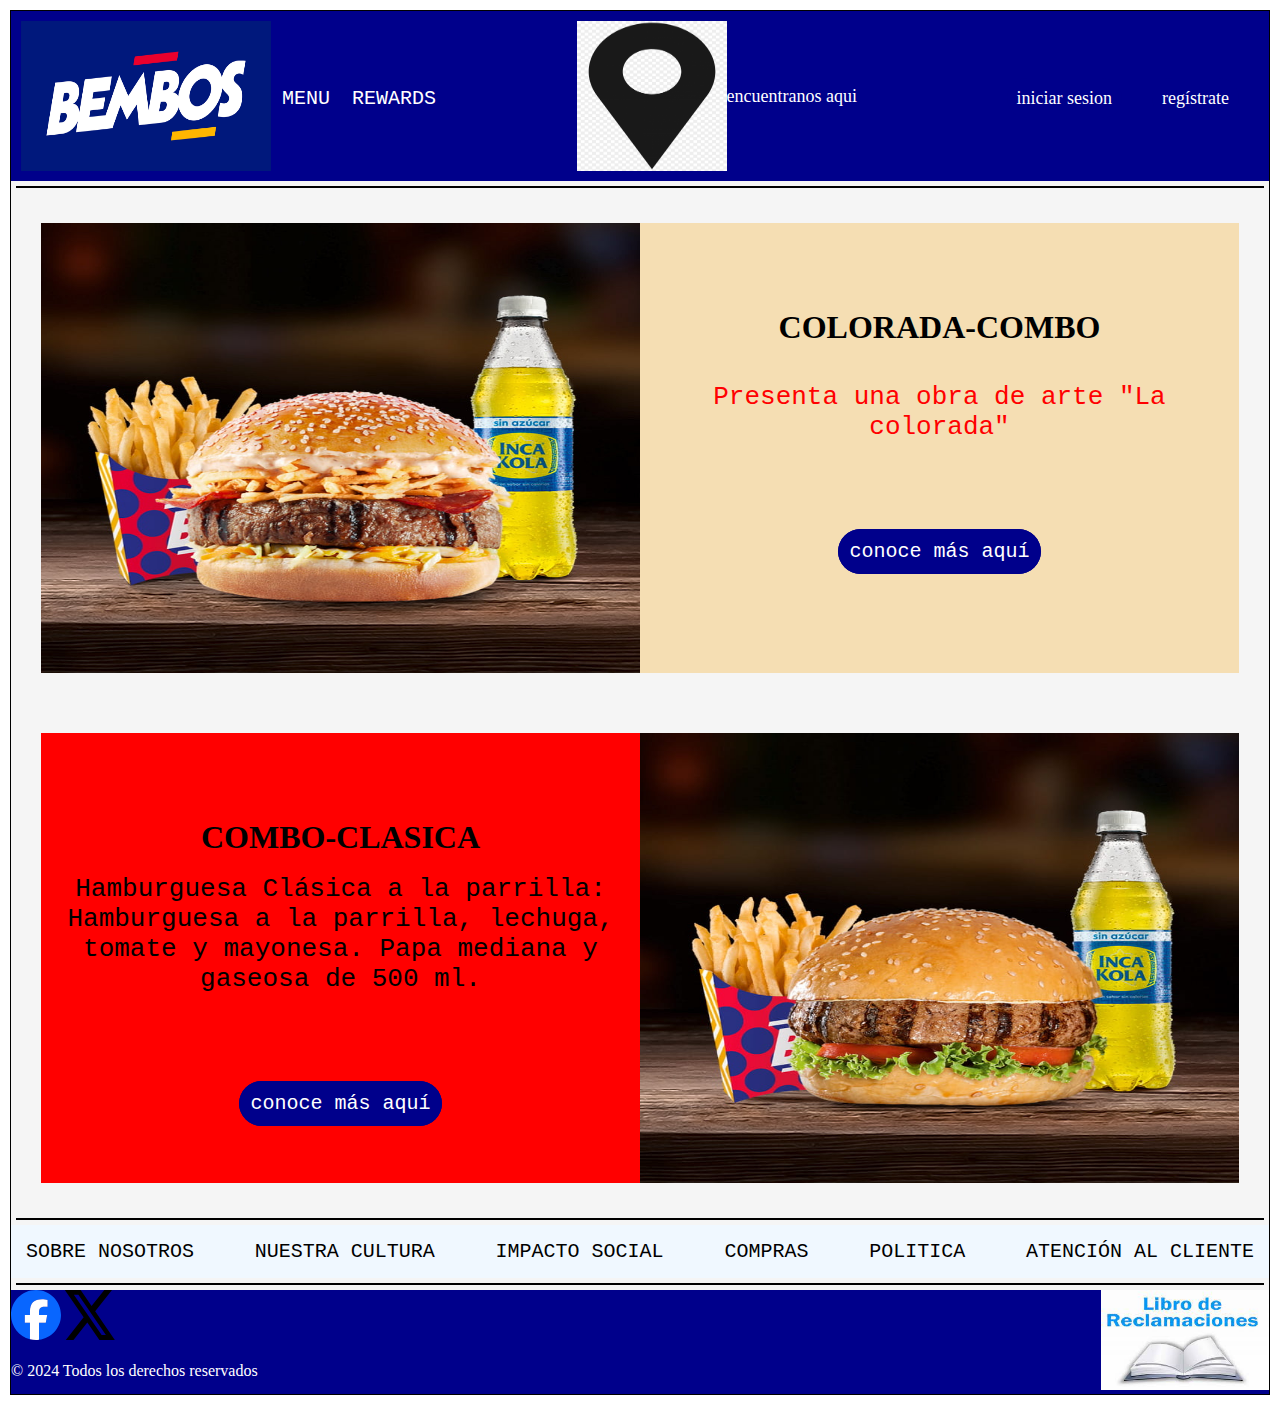
<file: index.html>
<!DOCTYPE html>
<html lang="en">
<head>
    <meta charset="UTF-8">
    <meta name="viewport" content="width=device-width, initial-scale=1.0">
    <title>BEMBOS Perú</title> <link rel="stylesheet" href="estilo.css">
    <link rel="icon" href="Bembos_logo.png" type="image/png">
</head>
<body>

    <div id="contenedor">

        <div id="menu">

            <div id="parte1">

                <img src="img/Bembos_logo_2014.png" alt="">

                <ul>
                    <li><a href="index2.html">MENU</a></li>
                    <li><a href="index2.html"> REWARDS</a></li>
                </ul>

            </div>
            
            <div id="parte2">

                <a href="https://www.google.com/maps/@-12.0356864,-76.9982464,12z?entry=ttu" target="_blank"><img src="img/GPS-icon.png" alt="" ></a>
                 <p>encuentranos aqui</p>

            </div>

            <div id="parte3">

                <ul>
                    <li><a href="">iniciar sesion</a></li>
                    <li><a href="">regístrate</a></li>
                </ul>

            </div>

        </div>
        <hr>

        <div id="contenido">

            <div id="relleno1">

                <img src="img/colorada-combo.jpg" alt="">

                <div class="descripcion">
                    <br>
                    <br>
                <h1>COLORADA-COMBO</h1>
                <br>
                <br>
                <p>Presenta una obra de arte "La colorada"</p>
                <br>
                <a href="index2.html">conoce más aquí</a>

                </div>

            </div>

            <div id="relleno2">

                <img src="img/combo clasica.jpg" alt="">

                <div class="descripcion">
                    <br>
                    <br>
                    <h1>COMBO-CLASICA</h1>
                    <br>
                    <p>Hamburguesa Clásica a la parrilla: Hamburguesa a la parrilla, lechuga, tomate y mayonesa. Papa mediana y gaseosa de 500 ml.</p>
                    <br>
                    <a href="index2.html">conoce más aquí</a>

                </div>

            </div>

        </div>
        <hr>

        <div id="menu2">
            <ul>
                <li><a href="">SOBRE NOSOTROS</a></li>
                <li><a href="">NUESTRA CULTURA</a></li>
                <li><a href="">IMPACTO SOCIAL</a></li>
                <li><a href="">COMPRAS</a></li>
                <li><a href="">POLITICA</a></li>
                <li><a href="">ATENCIÓN AL CLIENTE</a></li>

            </ul>

        </div>
        <hr>

        <div id="pie">

                <div id="x1">

                <a href="https://www.facebook.com/bembos/?locale=es_LA" target="_blank"><img src="img/Facebook_icon.svg" alt=""></a>
                <a href="https://twitter.com/i/flow/login?redirect_after_login=%2Fbembosoficial" target="_blank"><img src="img/X_logo.svg" alt=""></a>
                <br>
                <br>
                <p>© 2024 Todos los derechos reservados</p>

                </div>
    
            <div id="x2">

                <img src="img/libro de recomendaciones.jpeg" alt="">

            </div>

        </div>

    </div>
    
</body>
</html>
</file>
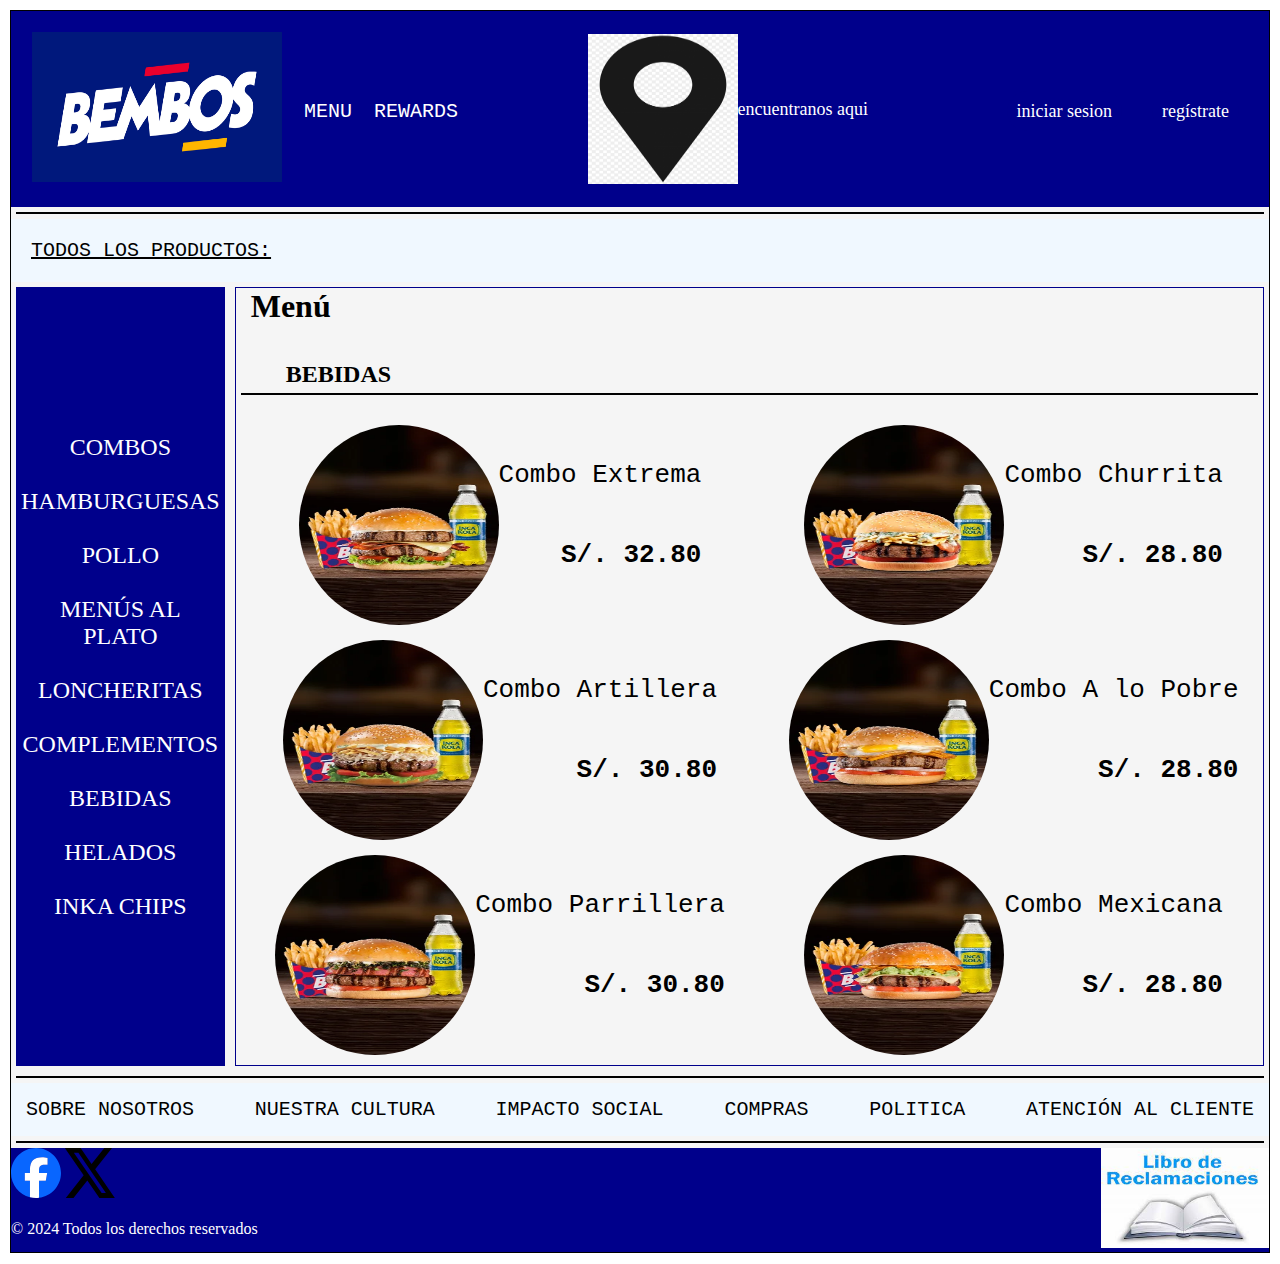
<file: index2.html>
<!DOCTYPE html>
<html lang="en">
<head>
    <meta charset="UTF-8">
    <meta name="viewport" content="width=device-width, initial-scale=1.0">
    <title>BEMBOS Perú</title>
    <link rel="stylesheet" href="estilo2.css">
    <link rel="icon" href="Bembos_logo.png" type="image/png">
</head>
<body>

    <div id="contenedor">

        <div id="menu">

            <div id="parte1">

                <a href="index.html"><img src="img/Bembos_logo_2014.png" alt=""></a>

                <ul>
                    <li><a href="index2.html">MENU</a></li>
                    <li><a href=""> REWARDS</a></li>
                </ul>

            </div>
            
            <div id="parte2">

                <a href="https://www.google.com/maps/@-12.0356864,-76.9982464,12z?entry=ttu" target="_blank"><img src="img/GPS-icon.png" alt="" ></a>
                 <p>encuentranos aqui</p>

            </div>

            <div id="parte3">

                <ul>
                    <li><a href="">iniciar sesion</a></li>
                    <li><a href="">regístrate</a></li>
                </ul>

            </div>

        </div>
        <hr>

        <div id="mini menu">

            <div id="productos">TODOS LOS PRODUCTOS:</div>
        </div>

        <div id="contenido">

            <div id="categorias">
                <ul>
                    <a href=""><li>COMBOS</li></a>
                    <br>
                    <a href=""><li>HAMBURGUESAS</li></a>
                    <br>
                    <a href=""><li>POLLO</li></a>
                    <br>
                    <a href=""><li>MENÚS AL PLATO</li></a>
                    <br>
                    <a href=""><li>LONCHERITAS</li></a>
                    <br>
                    <a href=""><li>COMPLEMENTOS</li></a>
                    <br>
                    <a href=""><li>BEBIDAS</li></a>
                    <br>
                    <a href=""><li>HELADOS</li></a>
                    <br>
                    <a href=""><li>INKA CHIPS</li></a>
                </ul>
            </div>

            <div id="busqueda">
                <h1>Menú</h1>
                <br>
                <br>
                <h2>BEBIDAS</h2>
                <hr>

            <div id="segmentos">
            
            <div id="cosas1">
                <div>
                    <img src="img/combo-extrema-nuevo-bb.webp" alt="">
                    <p>Combo Extrema</p>
                    <br>
                    <p><strong>S/. 32.80</strong></p>
                </div>

                <div>
                    <img src="img/combo-carretillera-nuevo-bb.webp" alt="">
                    <p>Combo Artillera</p>
                    <br>
                    <p><strong>S/. 30.80</strong></p>
                </div>

                <div>
                    <img src="img/combo-parrillera-nuevo-bb.webp" alt="">
                    <p>Combo Parrillera</p>
                    <br>
                    <p><strong>S/. 30.80</strong></p>
                </div>
            </div>

            <div id="cosas2">
                <div>
                    <img src="img/combo-churrita-nuevo-bb.webp" alt="">
                    <p>Combo Churrita</p>
                    <br>
                    <p><strong>S/. 28.80</strong></p>
                </div>

                <div>
                    <img src="img/combo-a-lo-pobre-nuevo-bb.webp" alt="">
                    <p>Combo A lo Pobre</p>
                    <br>
                    <p><strong>S/. 28.80</strong></p>
                </div>

                <div>
                    <img src="img/combo-mexicana-nuevo_2.webp" alt="">
                    <p>Combo Mexicana</p>
                    <br>
                    <p><strong>S/. 28.80</strong></p>
                </div>
            </div>

         </div>

        </div>

        </div>
        <hr>

        <div id="menu2">
            <ul>
                <li><a href="">SOBRE NOSOTROS</a></li>
                <li><a href="">NUESTRA CULTURA</a></li>
                <li><a href="">IMPACTO SOCIAL</a></li>
                <li><a href="">COMPRAS</a></li>
                <li><a href="">POLITICA</a></li>
                <li><a href="">ATENCIÓN AL CLIENTE</a></li>

            </ul>

        </div>
        <hr>

        <div id="pie">

                <div id="x1">

                <a href="https://www.facebook.com/bembos/?locale=es_LA" target="_blank"><img src="img/Facebook_icon.svg" alt=""></a>
                <a href="https://twitter.com/i/flow/login?redirect_after_login=%2Fbembosoficial" target="_blank"><img src="img/X_logo.svg" alt=""></a>
                <br>
                <br>
                <p>© 2024 Todos los derechos reservados</p>

                </div>
    
            <div id="x2">

                <img src="img/libro de recomendaciones.jpeg" alt="">

            </div>

        </div>

    </div>
    
</body>
</html>
</file>
<file: estilo.css>
*{
    margin: 0;
    padding: 0;
}
#contenedor{
    height: 150%;
    margin: 10px;
    border: 1px solid black;
    background-color: whitesmoke;
}
#menu{
    justify-content: space-between;
    margin-bottom: 5px;
    display: flex;
    flex-direction: row;
    padding: 10px;
    align-items: center;
    background-color: darkblue;
}
#parte1{
    align-items: center;
    display: flex;
    flex-direction: row;
}
#parte1 img{
    width: 250px;
    height: 150px;
}
#parte1 ul{
    display: flex;
    text-decoration: none;
    list-style-type: none;
    font-size: x-large;
}
#parte1 a{
    margin: 1px;
    padding: 10px;
    text-decoration: none;
    color: white;
    font-family: monospace;
}
#parte1 a:hover{
    color: white;
    text-decoration: underline;
}
#parte2{
    align-items: center;
    display: flex;
    flex-direction: row;
}
#parte2 img{
    float: left;
    width: 150px;
    height: 150px;
}
#parte2 p{
    font-size: large;
    color: white;
}
#parte3 ul{
    display: flex;
    flex-direction: row;
    text-decoration: none;
    list-style-type: none;
    align-items: center;
    justify-content: right;
    margin: 5px;
    font-size: x-large;
}
#parte3 a{
    font-size: large;
    margin: 15px;
    padding: 10px;
    background-color: darkblue;
    color: white;
    text-decoration: none;
    border-top-left-radius: 50px;
    border-top-right-radius: 50px;
    border-bottom-left-radius: 50px;
    border-bottom-right-radius: 50px ;
}
#parte3 a:hover{
    background-color: white;
    color: darkblue;
}
hr{
    margin: 5px;
    border: 1px solid black;
}
#contenido{
    display: flex;
    flex-direction: column;
}
#relleno1{
    background-color: wheat;
    margin: 30px;
}
#relleno1 a{
    font-size: x-large;
    text-decoration: none;
    color: white;
    border: 1px solid darkblue;
    background-color: darkblue;
    padding: 10px;
    font-family: monospace;
    border-top-left-radius: 50px;
    border-top-right-radius: 50px;
    border-bottom-left-radius: 50px;
    border-bottom-right-radius: 50px ;
}
#relleno1 img{
    width: 50%;
    float: left ;
    height: 450px;
}
#relleno1 p{
    font-family: monospace;
    font-size: xx-large;
    color: red;
    margin-bottom: 80px;
}
#relleno2{
    background-color: red;
    margin: 30px;
}
#relleno2 a{
    font-size: x-large;
    text-decoration: none;
    color: white;
    border: 1px solid darkblue;
    background-color: darkblue;
    padding: 10px;
    font-family: monospace;
    border-top-left-radius: 50px;
    border-top-right-radius: 50px;
    border-bottom-left-radius: 50px;
    border-bottom-right-radius: 50px ;
}
#relleno2 img{
    width: 50%;
    float: right ;
    height: 450px;
}
#relleno2 p{
    font-family: monospace;
    font-size: xx-large;
    color: black;
    margin-bottom: 80px;
}
.descripcion{
    text-align: center;
    margin-top: 50px;
}
.descripcion h1{
    font-size: xx-large;
}
#menu2{
    background-color: aliceblue;
    padding: 5px;
}
#menu2 ul{
    display: flex;
    flex-direction: row;
    justify-content: space-between;
    list-style-type: none;
    margin: 10px;
}
#menu2 a{
    color: black;
    text-decoration: none;
    font-family: monospace;
    font-size: x-large;
}
#pie{
    background-color: darkblue;
    display: flex;
    flex-direction: row;
    justify-content: space-between;
}
#x1 img{
    height: 50px;
    width: 50px;
}
#x1 p{
    color: white;
}
#x2 img{
    height: 100px;
}
</file>
<file: estilo2.css>
*{
    margin: 0;
    padding: 0;
}
#contenedor{
    height: 150%;
    margin: 10px;
    border: 1px solid black;
    background-color: whitesmoke;
}
#menu{
    justify-content: space-between;
    margin-bottom: 5px;
    display: flex;
    flex-direction: row;
    padding: 10px;
    align-items: center;
    background-color: darkblue;
}
#parte1{
    align-items: center;
    display: flex;
    flex-direction: row;
}
#parte1 img{
    width: 250px;
    height: 150px;
}
#parte1 ul{
    display: flex;
    text-decoration: none;
    list-style-type: none;
    font-size: x-large;
}
#parte1 a{
    margin: 1px;
    padding: 10px;
    text-decoration: none;
    color: white;
    font-family: monospace;
}
#parte1 a:hover{
    color: white;
    text-decoration: underline;
}
#parte2{
    align-items: center;
    display: flex;
    flex-direction: row;
}
#parte2 img{
    float: left;
    width: 150px;
    height: 150px;
}
#parte2 p{
    font-size: large;
    color: white;
}
#parte3 ul{
    display: flex;
    flex-direction: row;
    text-decoration: none;
    list-style-type: none;
    align-items: center;
    justify-content: right;
    margin: 5px;
    font-size: x-large;
}
#parte3 a{
    font-size: large;
    margin: 15px;
    padding: 10px;
    background-color: darkblue;
    color: white;
    text-decoration: none;
    border-top-left-radius: 50px;
    border-top-right-radius: 50px;
    border-bottom-left-radius: 50px;
    border-bottom-right-radius: 50px ;
}
#parte3 a:hover{
    background-color: white;
    color: darkblue;
}
hr{
    margin: 5px;
    border: 1px solid black;
}
#contenido{
    display: flex;
    flex-direction: row;
}
#productos{
    padding: 20px;
    text-decoration: underline;
    font-family: monospace;
    font-size: x-large;
    background-color: aliceblue;
}
#categorias{
    margin: 5px;
    padding: 5px;
    text-align: center;
    background-color: darkblue;
    width: 200px;
    display: flex;
    flex-direction: column;
    justify-content: space-evenly;
}
#categorias ul{
    font-size: x-large;
    display: flex;
    flex-direction: column;
}
#categorias a{
    list-style-type: none;
    text-decoration: none;
    color: white;
}
#categorias a:hover{
    background-color: antiquewhite;
    color: darkblue;
}
#busqueda{
    margin: 5px;
    width:150%;
    border: 1px solid darkblue;
}
#busqueda h1{
    margin-left: 15px;
}
#busqueda h2{
    margin-left: 50px;
}
#segmentos{
    display: flex;
    flex-direction: row;
}
#cosas1{
    width: 50%;
    margin: 10px;
    float: left;
    align-items: center;
    display: flex;
    flex-direction: column;
}
#cosas1 img{
    margin-left: 15px;
    margin-top: 15px;
    border-radius: 250px;
    width: 200px;
    height: 200px ;
    float: left;
}
#cosas1 p{
    text-align: center;
    font-family: monospace;
    font-size: xx-large;
    float: right;
    margin-top: 50px;
}
#cosas2{
    width: 50%;
    margin: 10px;
    align-items: center;
    float: left;
    display: flex;
    flex-direction: column;
}
#cosas2 img{
    margin-top: 15px;
    margin-left: 15px;
    border-radius: 250px;
    width: 200px;
    height: 200px;
    float: left;
}
#cosas2 p{
    text-align: center;
    font-family: monospace;
    font-size: xx-large;
    margin-top: 50px;
    float: right;
}
#menu2{
    background-color: aliceblue;
    padding: 5px;
}
#menu2 ul{
    display: flex;
    flex-direction: row;
    justify-content: space-between;
    list-style-type: none;
    margin: 10px;
}
#menu2 a{
    color: black;
    text-decoration: none;
    font-family: monospace;
    font-size: x-large;
}
#pie{
    background-color: darkblue;
    display: flex;
    flex-direction: row;
    justify-content: space-between;
}
#x1 img{
    height: 50px;
    width: 50px;
}
#x1 p{
    color: white;
}
#x2 img{
    height: 100px;
}
</file>
